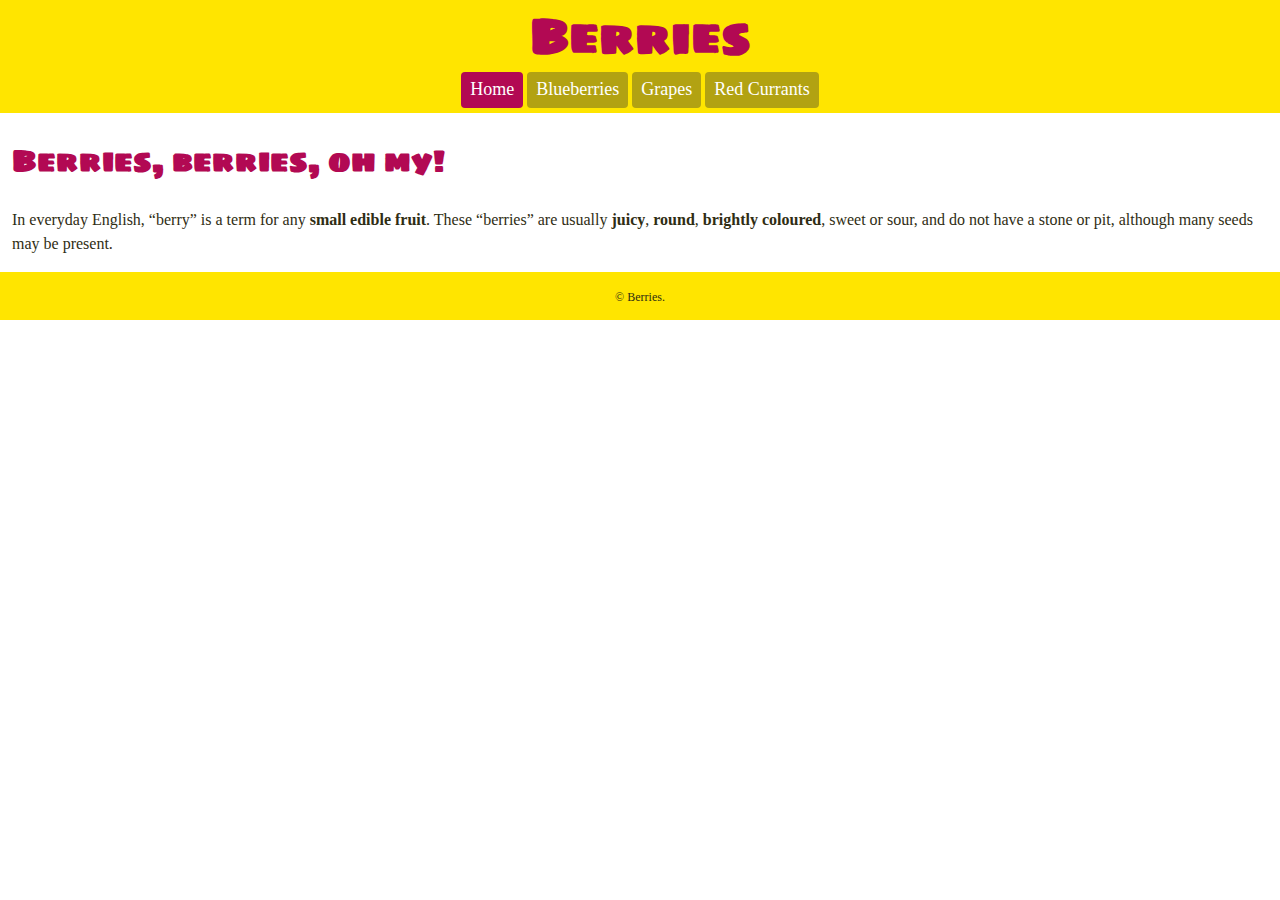
<file: index.html>
<!DOCTYPE html>
<html lang="en-ca">
<head>
  <meta charset="utf-8">
  <title>Berries</title>
  <meta name="viewport" content="width=device-width,initial-scale=1">
  <link href="css/main.css" rel="stylesheet">
  <link href="https://fonts.googleapis.com/css?family=Sigmar+One" rel="stylesheet">
</head>
<body>

  <header>
    <h1>Berries</h1>
    <nav>
      <ul class="nav">
        <li><a class="current" href="index.html">Home</a></li>
        <li><a href="blueberries.html">Blueberries</a></li>
        <li><a href="grapes.html">Grapes</a></li>
        <li><a href="red-currants.html">Red Currants</a></li>
      </ul>
    </nav>
  </header>

  <main>
    <h2>Berries, berries, oh my!</h2>
    <p>In everyday English, “berry” is a term for any <b>small edible fruit</b>. These “berries” are usually <b>juicy</b>, <b>round</b>, <b>brightly coloured</b>, sweet or sour, and do not have a stone or pit, although many seeds may be present.</p>
  </main>

  <footer>
    <small>© Berries.</small>
  </footer>
</body>
</html>
</file>
<file: css/main.css>
html {
  box-sizing: border-box;
  font-family: Georgia, serif;
  line-height: 1.5;
  color: #2f2d13;
}

*, *::before, *::after {
  box-sizing: inherit;
}

h1, h2 {
  font-family: "Sigmar One", sans-serif;
  color: #b20953;
}

h1 {
  font-size: 3rem;
  text-align: center;
  margin: 0;
}

h2 {
  font-size: 1.875rem;
}

body {
  margin: 0;
}

header {
  background-color: #ffe500;
  margin: 0;
}

li {
  display: inline-block;
  margin-bottom: .3em;
}

nav {
  text-align: center;
}

a {
  display: inline-block;
  text-decoration: none;
  font-size: 1.125rem;
  color: #fff;
  background-color: #b2a212;
  border-radius: 4px;
  padding: .2em .5em .3em;
}

a:hover {
  background-color: #cc1465;
}

ul {
  padding-left: 0;
  margin: 0;
}

main {
  padding: 0 .75em;
}

footer {
  background-color: #ffe500;
  text-align: center;
  padding: .75em;
}

small {
  font-size: .75em;
}

.nav .current {
  background-color: #b20953;
}

img {
  display: block;
  width: 100%;
}
</file>
